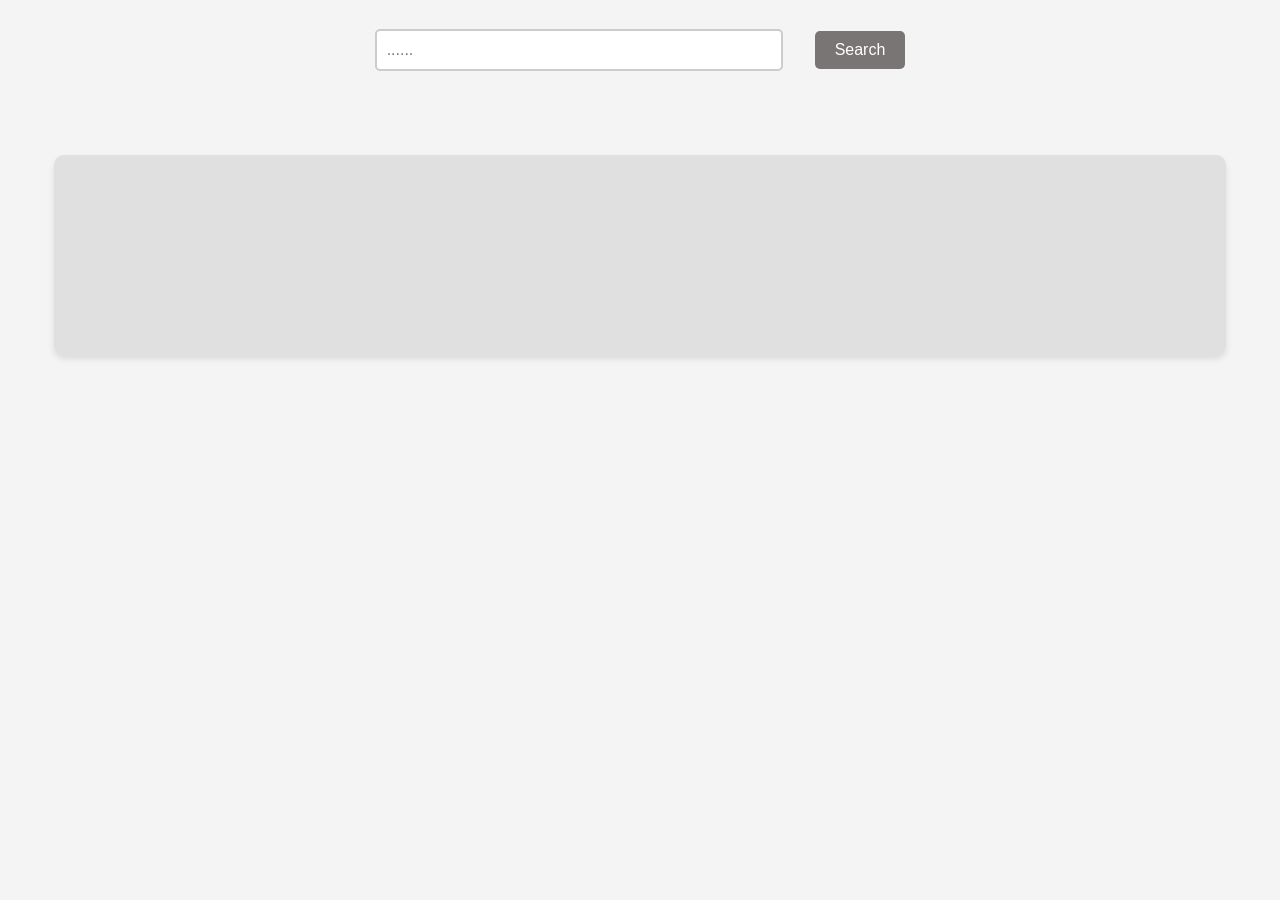
<file: index.html>
<!DOCTYPE html>
<html lang="en">
  <head>
    <meta charset="UTF-8" />
    <meta name="viewport" content="width=device-width, initial-scale=1.0" />
    <link rel="stylesheet" href="style.css" />
    <title>Document</title>
  </head>
  <body>
    <div class="App">
      <div class="SearchBar__container">
        <form
          class="SearchBar__form"
          action=""
          onsubmit="searchCharacter(event)"
        >
          <input
            class="SearchBar__input"
            type="text"
            name="searchInput"
            placeholder="......"
          />
          <button type="submit" class="SearchBar__btn">Search</button>
        </form>
      </div>
      <div id="charactersContainer"></div>
      <div id="pagination__Container"></div>
    </div>
    <script src="script.js"></script>
  </body>
</html>
</file>
<file: style.css>
body {
  margin: 0;
}

.App {
  display: flex;
  justify-content: flex-start;
  align-items: center;
  align-content: center;
  flex-direction: column;
  width: 100vw;
  height: 100vh;
  background-color: rgb(245, 244, 244);
}

.SearchBar__form {
  margin-top: 1vh;
  display: flex;
  align-items: center;
  justify-content: center;
  width: 50vw;
  height: 9vh;
}

.SearchBar__input {
  padding: 10px;
  margin-right: 5%;
  font-size: 16px;
  border: 2px solid #ccc;
  border-radius: 5px;
  width: 60%;
}

.SearchBar__btn {
  padding: 10px 20px;
  font-size: 16px;
  background-color: #797575;
  color: #fff;
  border: none;
  border-radius: 5px;
  cursor: pointer;
  transition: background-color 0.3s ease;
}

.SearchBar__btn:hover {
  background-color: #8c8c8d;
}
#charactersContainer {
  width: 90vw;
  margin-top: 5vh;
  display: flex;
  flex-wrap: wrap;
  justify-content: center;
  align-items: flex-start;
  overflow-y: auto;
  gap: 2%;
}

.character__Tile {
  display: flex;
  flex-direction: column;
  justify-content: space-between;
  align-items: center;
  text-align: center;
  border: 1px solid #ccc;
  border-radius: 10px;
  height: 35vh;
  width: 15vw;
  background-color: #fff;
  box-shadow: 0 4px 8px rgba(0, 0, 0, 0.1);
  padding: 10px;
  transition: transform 0.3s ease;
  margin: 10px;
  color: #333;
  text-decoration: none;
}

.character__Tile:hover {
  transform: scale(1.05);
  cursor: pointer;
}

.character__ImgContainer {
  display: flex;
  justify-content: center;
  align-items: center;
  width: 100%;
  height: 70%;
  overflow: hidden;
}

.character__Image {
  width: 100%;
  height: 100%;
}

#pagination__ContainerPosition {
  display: flex;
  align-items: center;
  justify-content: space-evenly;
}
#pagination__Container {
  display: flex;
  align-items: center;
  justify-content: center;
  flex-wrap: wrap;
  width: 90vw;
  height: 20vh;
  background-color: #e0e0e0;
  border-radius: 10px;
  box-shadow: 0 4px 6px rgba(0, 0, 0, 0.1);
  padding: 10px;
  margin: 20px auto;
}

.pagination__Btn {
  position: relative;
  margin: 5px;
  padding: 10px 20px;
  border: 1px solid #c5c9ce;
  border-radius: 5px;
  background-color: #fff;
  color: #007bff;
  cursor: pointer;
  transition: background-color 0.3s, color 0.3s, transform 0.3s;
}

.pagination__Btn:hover {
  background-color: #007bff;
  color: #fff;
  transform: scale(1.05);
}

.pagination__Btn.active {
  background-color: #1e4d7f;
  color: #fff;
}
.pagination_NavBtn {
  display: flex;
  margin: 10px;
  padding: 10px 15px;
  border: 1px solid rgb(201, 200, 200);
  border-radius: 5px;
  background-color: #f0f0f0;
  color: #333;
  cursor: pointer;
}
.pagination_NavBtn:hover {
  background-color: rgb(205, 201, 201);
}

@media (max-width: 768px) {
  .character__Tile {
    width: 30vw;
  }
  #pagination__Container {
    width: 70vw;
    height: auto;
    padding: 15px;
  }
  .pagination__Btn {
    padding: 10px 15px;
    display: flex;
    margin: 5%;
  }
  .SearchBar__form {
    width: 80vw;
  }
}

@media (max-width: 480px) {
  .character__Tile {
    height: 30vh;
    width: 35vw;
  }
  .pagination__Btn {
    flex: 1 0 100%;
    text-align: center;
    margin: 5px 0;
  }
}
</file>
